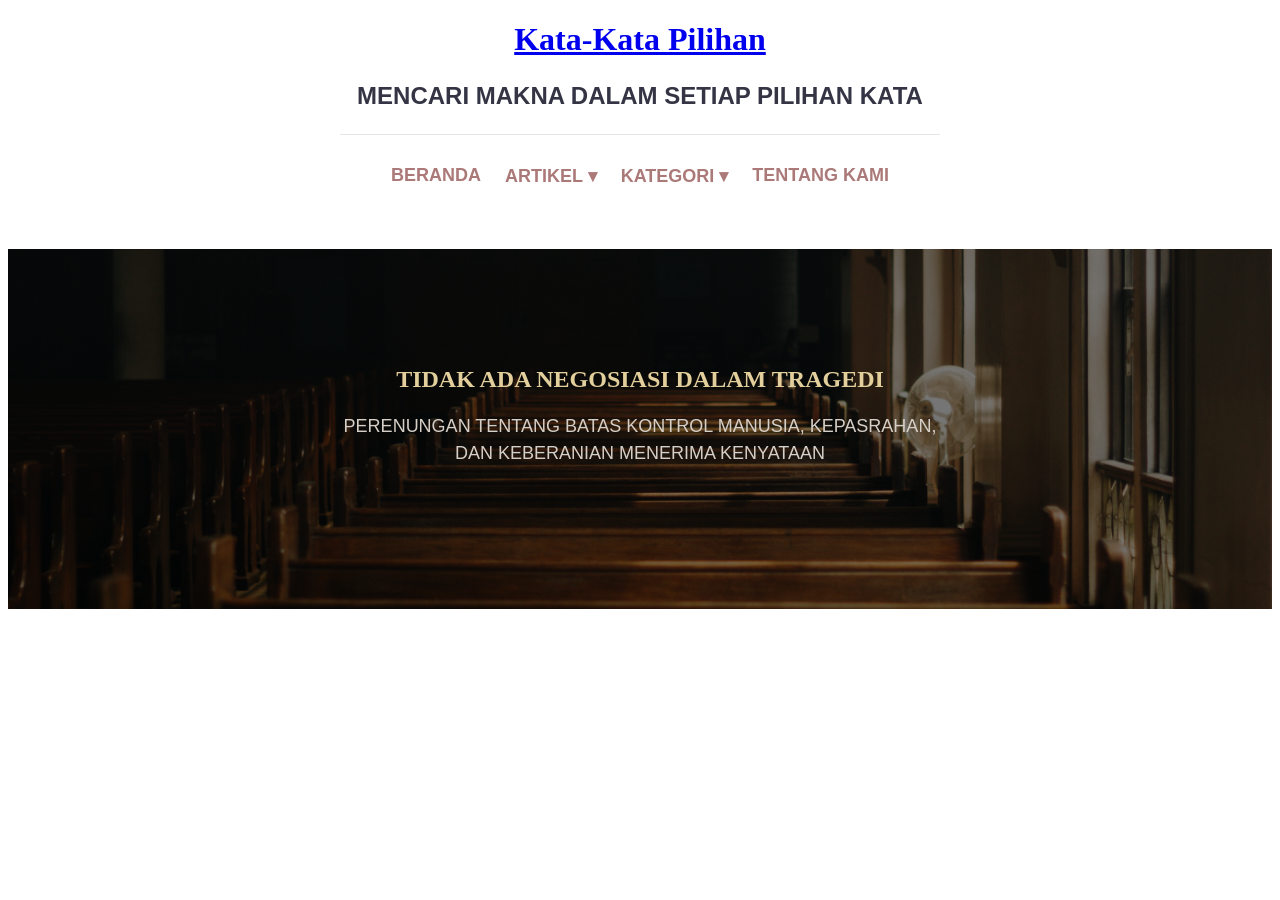
<file: index.html>
<!DOCTYPE html>
<html lang="id">
<head>
    <meta charset="UTF-8">
    <meta name="viewport" content="width=device-width, initial-scale=1.0">
    <title>Kata-Kata Pilihan</title>
    <link rel="stylesheet" href="style.css">
</head>
<body>
    <header>
        <h1 class="site-title"><a href="pilihan_kata.html">Kata-Kata Pilihan</a></h1>
        <p class="site-tagline">MENCARI MAKNA DALAM SETIAP PILIHAN KATA</p>

        <nav>
        <ul class="menu-utama">
            <li><a href="beranda.html">BERANDA</a></li>
           <li class="punya-submenu">
                <a href="#">ARTIKEL &#9662;</a>
                <ul class="sub-menu">
                   <li><a href="sejarah_dunia.html">SEJARAH DUNIA</a></li>
                   <li><a href="literasi_edukasi.html">LITERASI DAN EDUKASI</a></li>
                </ul>
            
            <!-- Menu Kategori dengan Sub-menu di dalamnya -->
            <li class="punya-submenu">
                <a href="#">KATEGORI &#9662;</a>
                <ul class="sub-menu">
                   <li><a href="kutipan.html">KUTIPAN</a></li>
                   <li><a href="esai_refleksi.html">ESAI REFLEKSI</a></li>
                </ul>
            </li>
            <li><a href="tentang.html">TENTANG KAMI</a></li>
        </ul>
    </nav>
    <br>
    <br>
<div class="hero-banner">
    <div class="hero-konten">
        <h2><a href="tragedi.html">TIDAK ADA NEGOSIASI DALAM TRAGEDI</a></h2>
        <p>PERENUNGAN TENTANG BATAS KONTROL MANUSIA, KEPASRAHAN, DAN KEBERANIAN MENERIMA KENYATAAN</p>
    </div>
</div>
</header>
</body>
</file>
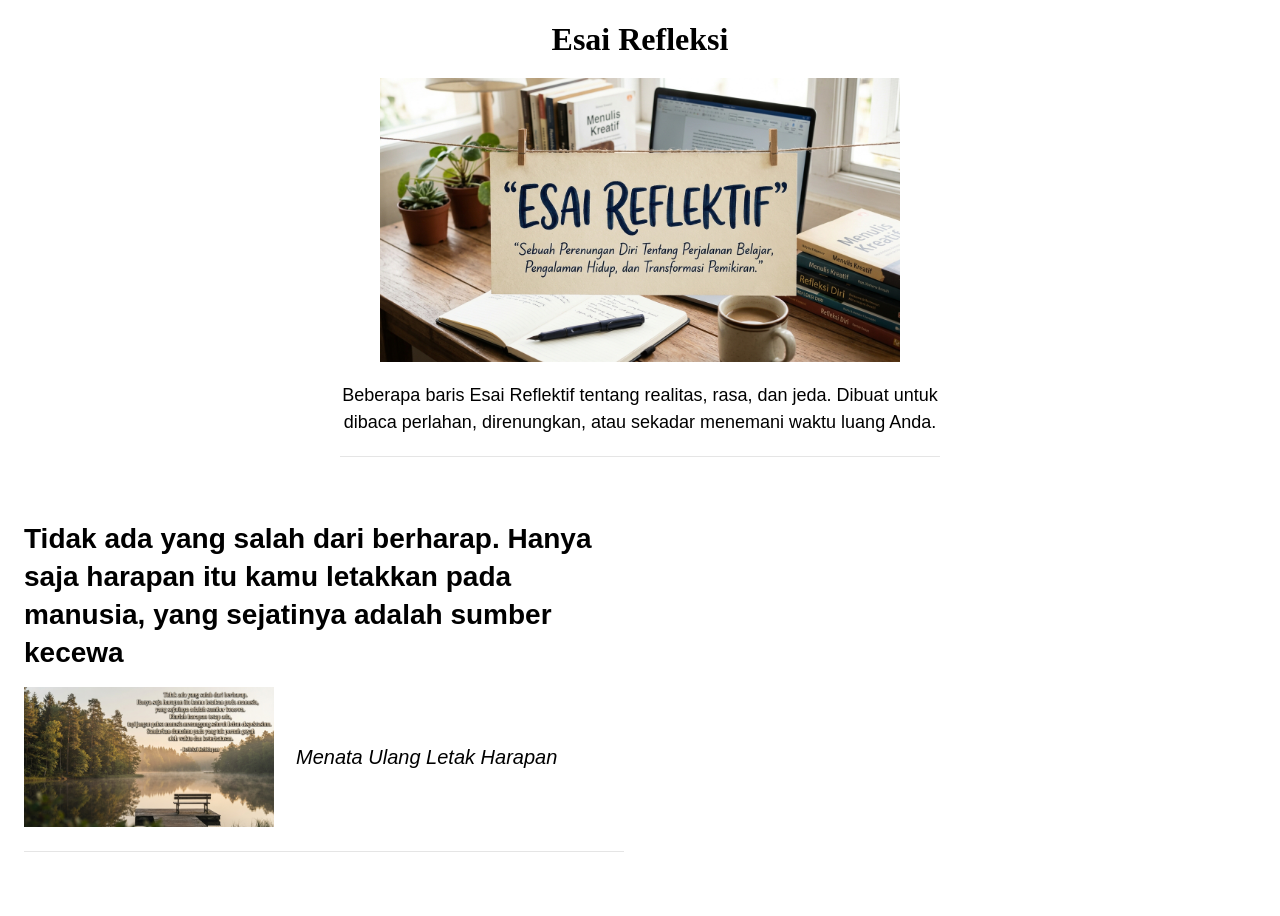
<file: esai_refleksi.html>
<!DOCTYPE html>
<html lang="id">
<head>
  <meta charset="UTF-8" />
  <meta name="viewport" content="width=device-width, initial-scale=1.0" />
  <title>Esai Refleksi - Kata-Kata Pilihan</title>
  <link rel="stylesheet" href="style.css" />
</head>
<body>
  <header>
    <h1>Esai Refleksi</h1>
    <img src="esai_refleksi.png" alt="Ilustrasi Esai Refleksi" class="gambar-header" />
    <p>Beberapa baris Esai Reflektif tentang realitas, rasa, dan jeda. Dibuat untuk dibaca perlahan, direnungkan, atau sekadar menemani waktu luang Anda.</p>
  </header>

  <main class="halaman-esai">
    <article>
      <h2>
          Tidak ada yang salah dari berharap. Hanya saja harapan itu kamu letakkan pada manusia, yang sejatinya adalah sumber kecewa
      </h2>
      <div class="isi-sejajar">
    <img src="harapan.png" alt="Ilustrasi Harapan" />
    <p><a href="esai_berharap_manusia.html">Menata Ulang Letak Harapan</a></p>
  </div>
</article>
  </main>
</body>
</html>
</file>
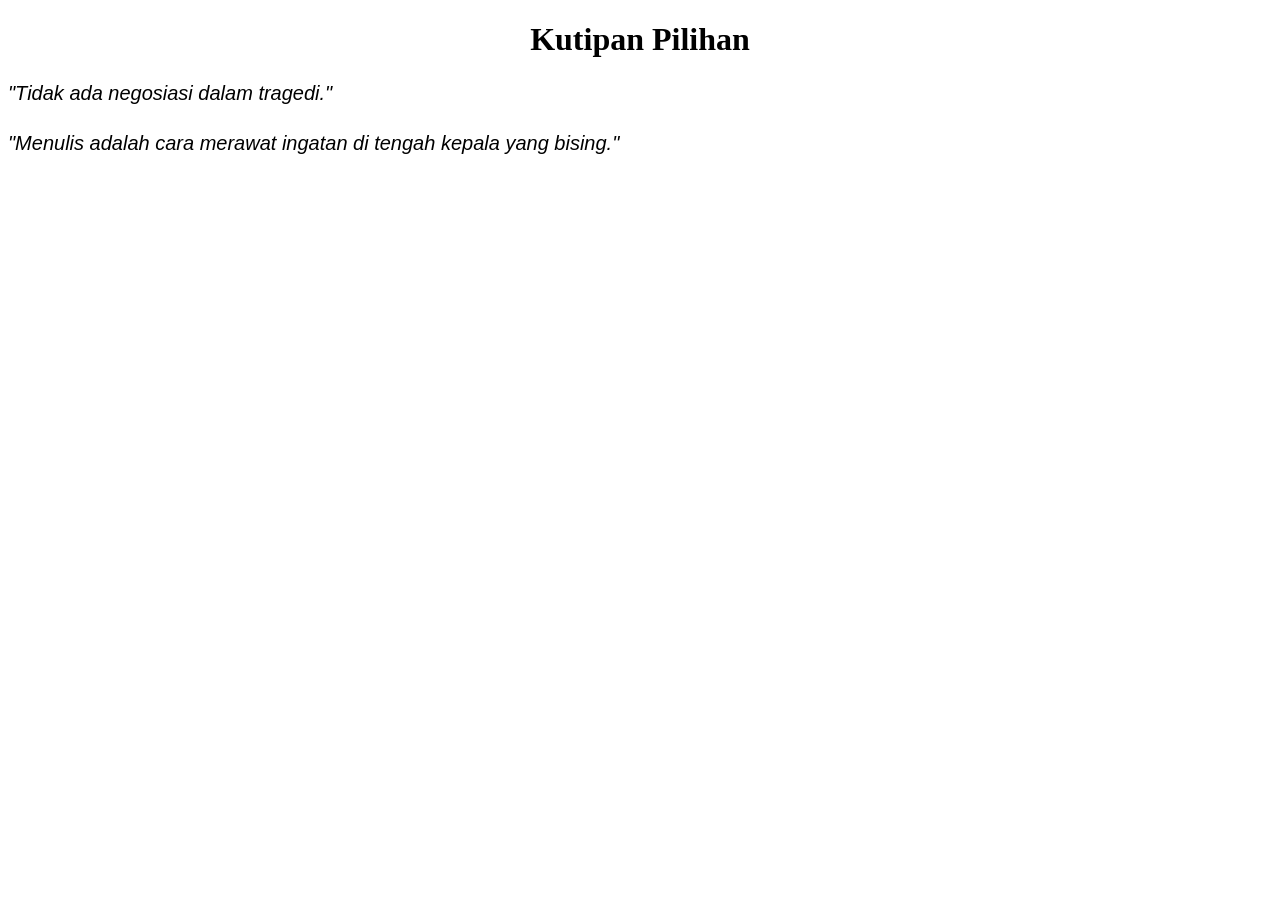
<file: kutipan.html>
<!doctype html>
<html lang="id">
  <head>
    <meta charset="UTF-8" />
    <meta name="viewport" content="width=device-width, initial-scale=1.0" />
    <title>Kutipan - Kata-Kata Pilihan</title>
    <link rel="stylesheet" href="style.css" />
  </head>
  <body>
    <!-- Bagian Header atau Navigasi Anda -->
    <header>
      <h1>Kutipan Pilihan</h1>
    </header>

    <!-- Tempat Anda menulis langsung kutipan-kutipan Anda -->
    <main>
      <article>
        <p>"Tidak ada negosiasi dalam tragedi."</p>
      </article>

      <article>
        <p>
          "Menulis adalah cara merawat ingatan di tengah kepala yang bising."
        </p>
      </article>
      <!-- Tambahkan tulisan/kutipan baru langsung di bawahnya di sini -->
    </main>
  </body>
</html>
</file>
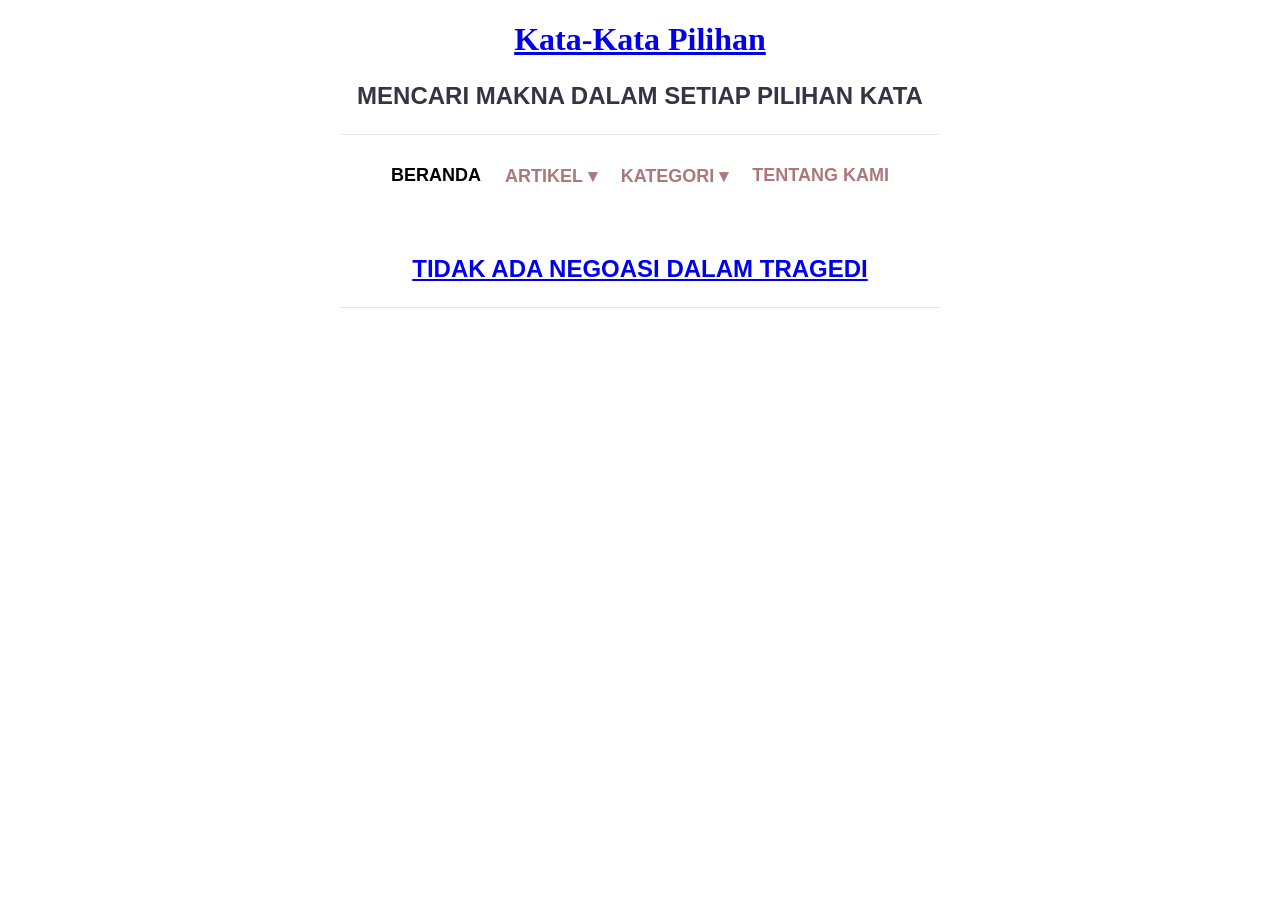
<file: pilihan_kata.html>
<!DOCTYPE html>
<html lang="id">
<head>
    <meta charset="UTF-8">
    <meta name="viewport" content="width=device-width, initial-scale=1.0">
    <title>Kata-Kata Pilihan</title>
    <link rel="stylesheet" href="style.css">
</head>
<body>
    <header>
        <h1 class="site-title"><a href="pilihan_kata.html">Kata-Kata Pilihan</a></h1>
        <p class="site-tagline">MENCARI MAKNA DALAM SETIAP PILIHAN KATA</p>

        <nav>
        <ul class="menu-utama">
            <li><a href="pilihan_kata.html" class="active">BERANDA</a></li>
           <li class="punya-submenu">
                <a href="#">ARTIKEL &#9662;</a>
                <ul class="sub-menu">
                   <li><a href="sejarah_dunia.html">SEJARAH DUNIA</a></li>
                   <li><a href="literasi_edukasi.html">LITERASI DAN EDUKASI</a></li>
                </ul>
            
            <!-- Menu Kategori dengan Sub-menu di dalamnya -->
            <li class="punya-submenu">
                <a href="#">KATEGORI &#9662;</a>
                <ul class="sub-menu">
                   <li><a href="kutipan.html">KUTIPAN</a></li>
                   <li><a href="esai_reflektif.html">ESAI REFLEKTIF</a></li>
                </ul>
            </li>
            <li><a href="tentang.html">TENTANG KAMI</a></li>
        </ul>
    </nav>
    <br>
    <br>
    <br>
<p class="site-tagline"><a href="tragedi.html">TIDAK ADA NEGOASI DALAM TRAGEDI</a></p>
</header>
</body>
</file>
<file: style.css>
header {
  text-align: center;
}

header h1 {
  text-align: center;
  margin-bottom: 20px;
}

.gambar-header {
  display: block;
  max-width: 100%;
  width: 520px;
  height: auto;
  margin: 0 auto 20px auto;
}

header p {
  font-family: lora, sans-serif;
  font-size: 18px;
  line-height: 1.5;
  max-width: 600px;
  margin: 8px auto 24px auto;
  padding-bottom: 20px;
  border-bottom: 1px solid rgba(0, 0, 0, 0.1);
  text-align: center;
}
/* Mereset gaya bawaan daftar (list) */
.menu-utama,
.sub-menu {
  list-style: none;
  margin: 0;
  padding: 0;
}

.menu-utama {
  display: flex;
  justify-content: center;
  gap: 24px;
}

.menu-utama > li {
  position: relative; /* Patokan posisi bagi sub-menu di bawahnya */
}

.menu-utama a {
  font-weight: 600;
  font-family: merriweather, sans-serif;
  font-size: 18px;
  text-decoration: none;
  color: rgb(172, 121, 121);
  padding: 6px 0;
  display: inline-block;
}

.menu-utama > li > a:hover,
.menu-utama > li > a.active {
  color: var(--accent-color);
  border-bottom: 1px solid var(--accent-color);
}

/* Desain Kotak Sub-menu */
.sub-menu {
  display: none; /* Disembunyikan saat normal */
  position: absolute;
  top: 100%;
  left: 50%;
  transform: translateX(-50%);
  background-color: var(--bg-color);
  border: 1px solid var(--border-color);
  min-width: 250px;
  padding: 8px 0;
  text-align: left;
  box-shadow: 0 4px 12px rgba(0, 0, 0, 0.05);
  z-index: 10;
}

/* Menampilkan sub-menu ketika kursor diarahkan ke Kategori */
.punya-submenu:hover .sub-menu {
  display: block;
}

.sub-menu li a {
  display: block;
  padding: 8px 16px;
  color: var(--muted-color);
}

.sub-menu li a:hover {
  background-color: rgb(96, 96, 113);
  color: rgb(29, 9, 9);
}
p.site-tagline {
  font-family: merriweather, sans-serif;
  font-weight: 600;
  font-size: 24px;
  color: rgb(52, 52, 68);
  text-align: center;
  margin-top: 4px;
}

.hero-banner {
  background-image:
    linear-gradient(rgba(10, 10, 10, 0.55), rgba(0, 0, 0, 0.55)),
    url("tragedi.png");
  background-size: cover;
  background-position: center;
  height: 320px;
  display: flex;
  justify-content: center;
  align-items: center;
  text-align: center;
  color: rgb(227, 207, 156);
  padding: 20px;
  margin: 20px 0;
}
.hero-banner h1,
.hero-banner h2,
.hero-banner a {
  color: inherit;
  text-decoration: none;
}
.hero-banner h2 {
  color: inherit; /* mengikuti warna .hero-banner di baris 84 */
}

.hero-banner p {
  color: #d6cfc7; /* ganti dengan warna pilihan Anda untuk teks di bawahnya */
}
/* 1. Ukuran kutipan di layar laptop / desktop */
main article p {
  font-size: 20px;
  font-family: lora, sans-serif;
  font-weight: 400;
  font-style: italic;
  line-height: 1.5;
}

/* Ukuran nyaman dibaca di layar HP */
@media (max-width: 600px) {
  main article p {
    font-size: 18px;
    font-family: lora, sans-serif;
    font-weight: 400;
    font-style: italic;
    line-height: 1.5;
    padding: 0 8px;
  }
}
/* Membatasi lebar container agar bacaan dan gambar tidak terlalu melebar */
.halaman-esai {
  max-width: 600px;
  margin: 0;
  padding: 16px;
}

.halaman-esai article {
  margin-bottom: 40px;
  padding-bottom: 24px;
  border-bottom: 1px solid rgba(0, 0, 0, 0.1);
}

.halaman-esai article h2 {
  font-size: 28px;
  font-family: lora, sans-serif;
  font-weight: 700;
  line-height: 1.35;
  margin-bottom: 10px;
}

.halaman-esai article h2 a,
.halaman-esai article p a {
  color: inherit;
  text-decoration: none;
}

.halaman-esai article h2 a:hover,
.halaman-esai article p a:hover {
  text-decoration: underline;
}
@media (max-width: 600px) {
  main article img {
    max-width: 100%;
    border-radius: 6px;
  }
}
.isi-sejajar {
  font-size: 18px;
  font-family: merriweather, serif;
  display: flex;
  align-items: center;
  gap: 22px;
  margin: 16px 0 0 0;
  padding-left: 0;
}

.isi-sejajar img {
  width: 250px;
  max-width: 100%;
  height: auto;
  margin: 0;
  flex-shrink: 0;
}

.isi-sejajar p {
  margin: 0;
}

@media (max-width: 600px) {
  .isi-sejajar {
    flex-direction: column;
    align-items: flex-start;
    gap: 12px;
  }

  .isi-sejajar img {
    width: 100%;
  }
}
</file>
